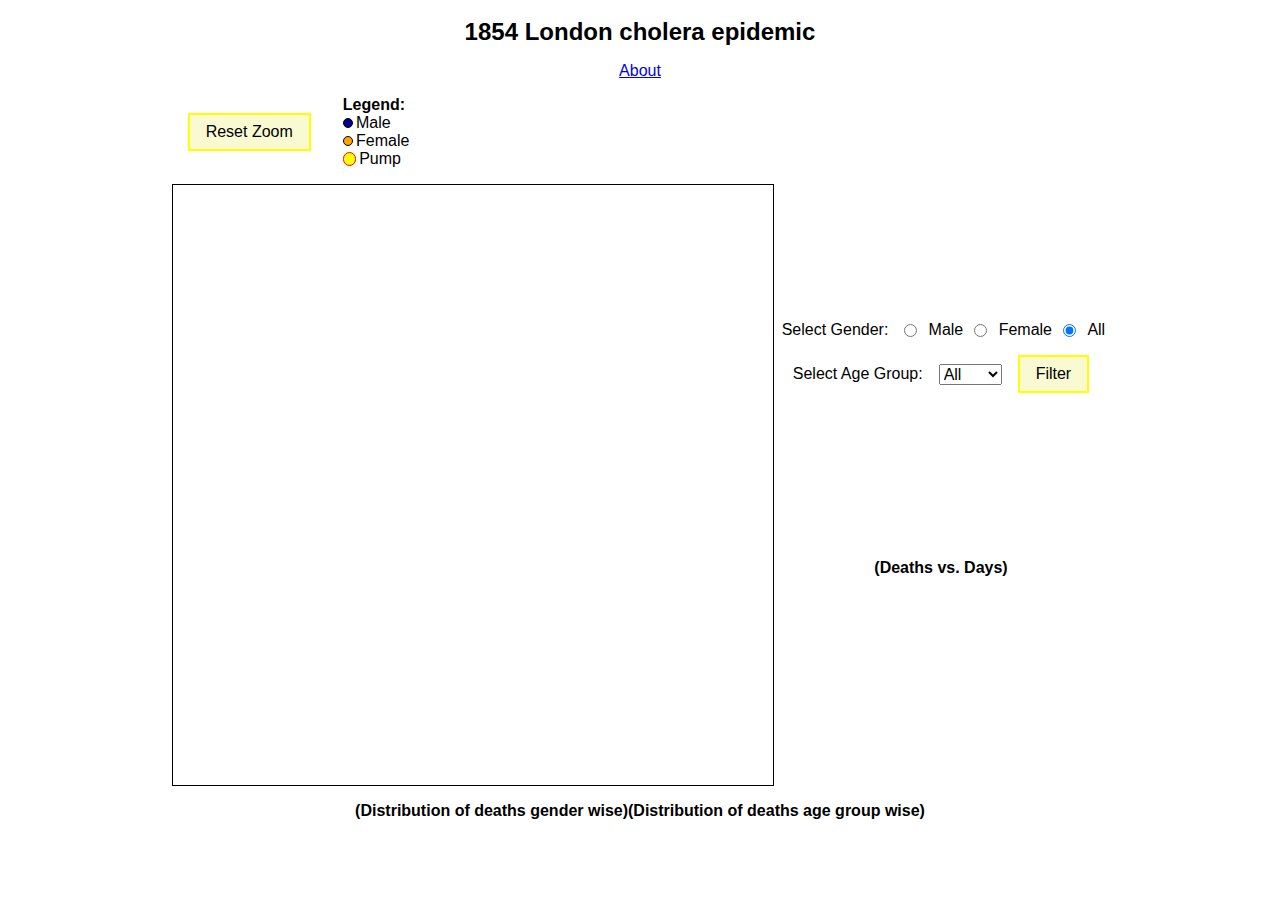
<file: index.html>
<!DOCTYPE html>
<html lang="en">
<head>
    <meta charset="UTF-8">
    <meta http-equiv="X-UA-Compatible" content="IE=edge">
    <meta name="viewport" content="width=device-width, initial-scale=1.0">
    <title>1854 London cholera epidemic</title>
    <link rel="stylesheet" href="./style.css">
    <script src="https://d3js.org/d3.v7.min.js"></script>
    <script src="./main.js" defer></script>
</head>
<body>
    <main>
       <br>
        <h2 class="text-center">1854 London cholera epidemic</h2>
        <a class="row" href="/about.html">About</a>
        <div class="row">
            <section>
                <div class="flex">
                    <button class="margin-x-xl" onclick="resetZoom()">
                        Reset Zoom
                    </button>
                    <div class="margin-x-xl">
                        <div>
                            <h4>Legend:</h4>
                            <div class="flex">
                                <div class="legend male"></div> Male
                            </div>
                            <div class="flex">
                                <div class="legend female"></div> Female
                            </div>
                            <div class="flex">
                                <div class="legend pump"></div> Pump
                            </div>
                        </div>
                    </div>
                    <p class="margin-x-xl" id="deaths-label" ></p>
                </div>
                
                <div class="map-container">
                    <svg id="svg1" style=" display: block;"></svg>
                </div>
            </section>

            <div>
                <div>
                    <div class="row">
                        <label class="margin-x-lg" for="">Select Gender:</label>
                        <input class="margin-x-lg" type="radio" id="male" name="gender" value="0">
                        <label class="margin-x-sm" for="male">Male</label><br>
                        <input class="margin-x-lg" type="radio" id="female" name="gender" value="1">
                        <label class="margin-x-sm" for="female">Female</label><br>
                        <input class="margin-x-lg" type="radio" id="all" name="gender" value="all" checked>
                        <label class="margin-x-sm" for="all">All</label><br>
                    </div>
                   
                    <div class="row">
                        <label class="margin-x-lg" for="">Select Age Group:</label>
                        <select class="margin-x-lg" name="age-select" id="age-select">
                            <option value="all">All</option>
                            <option value="0">0-10</option>
                            <option value="1">11-20</option>
                            <option value="2">21-40</option>
                            <option value="3">41-60</option>
                            <option value="4">61-80</option>
                            <option value="5"> > 80</option>
                        </select>
        
                        <button class="margin-x-lg" onclick="filterMap()">
                            Filter
                        </button>
                    </div>
                </div>
                <svg id="svg2" style=" display: block;"></svg>
                <p class="text-center bold">(Deaths vs. Days)</p>
            </div>
        </div>
        <div class="row">
            <section>
                <div id="bargraph1" style=" display: block;"></div>
                <p class="text-center bold">(Distribution of deaths gender wise)</p>
            </section>
            <section>
                <div id="bargraph2" style=" display: block;"></div>
                <p class="text-center bold">(Distribution of deaths age group wise)</p>
            </section>
            
        </div>
    </main>
</html>
</file>
<file: style.css>
* {
    margin: 0;
    padding: 0;
    font-family: Arial, Helvetica, sans-serif;
}

button, p, select, option {
    font-size: 1rem;
}

button {
    padding: 0.5rem 1rem;
    border: 0;
    background-color: lightgoldenrodyellow;
    border: 2px solid yellow;
}

.row {
    display: flex; 
    align-items: center; 
    justify-content: center;
    margin: 1rem 0;
}

.margin-x-sm {
    margin: 0 0.2rem;
}

.margin-x-lg {
    margin: 0 0.5rem;
}

.margin-x-xl {
    margin: 0 1rem;
}


.map-container {
    height: 600px; 
    width: 600px; 
    overflow: hidden; 
    border: 1px solid black;
    margin-top: 1rem;
}

.flex { display: flex; align-items: center;}

.legend {
    height: 0.5rem;
    width: 0.5rem;
    border-radius: 50%;
    margin-right: 0.2rem;
}

.male {
    border: 1px solid black;
    background-color: darkblue;
}

.female {
    border: 1px solid black;
    background-color: orange;   
}

.pump {
    height: 0.7rem;
    width: 0.7rem;
    border: 1px solid red;
    background-color: yellow;
}

#svg2 .graph-path {
    fill: none;
    stroke: rgb(42, 87, 126);
    stroke-width: 2px;
}

.tick text,
.tick path {
    fill:black;
}

.deaths-label {
    width: 10rem;
    height: 3rem;
}

.text-center { 
    text-align: center; 
    margin: 0 auto;
}

.bold {
    font-weight: bold;
}
</file>
